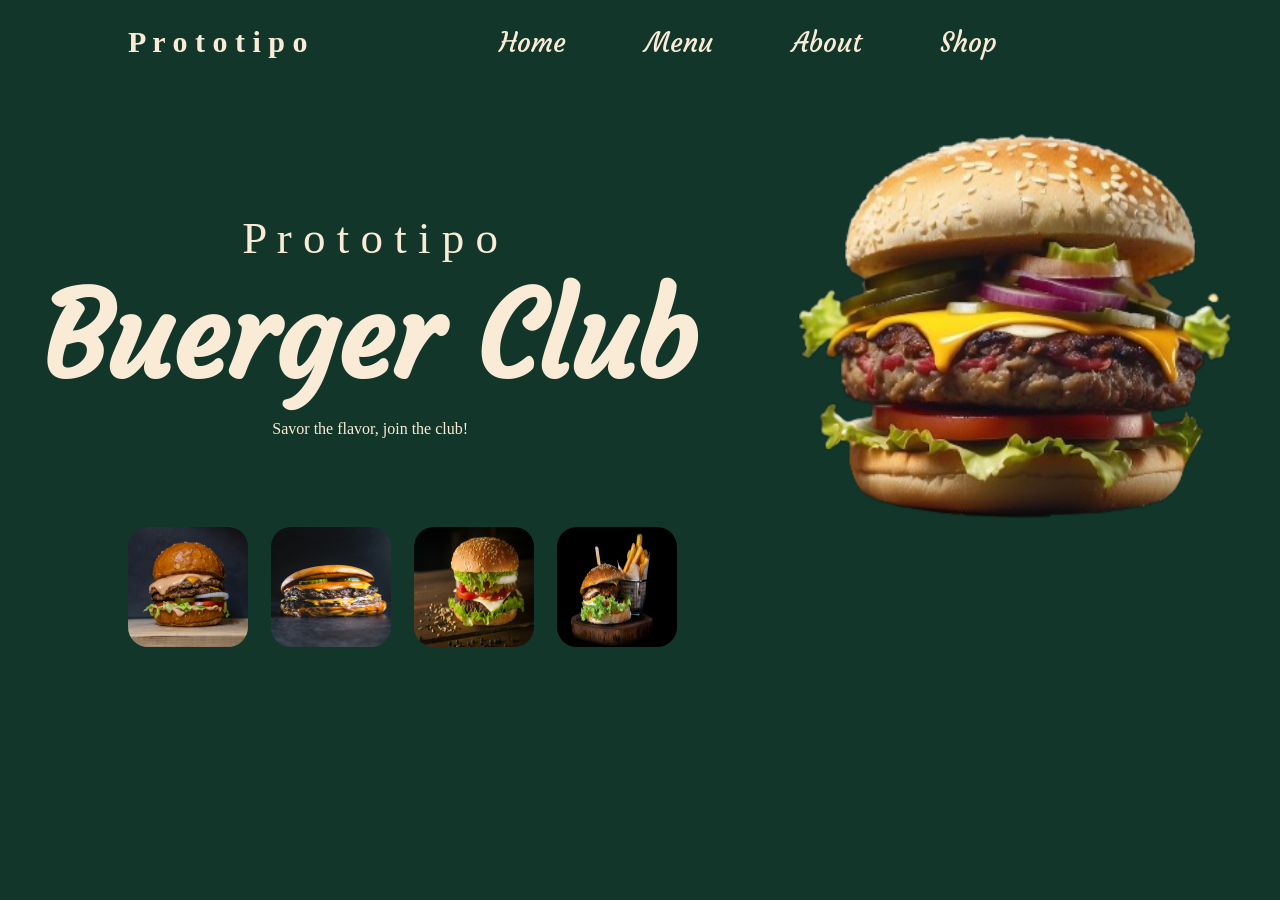
<file: index.html>
<!DOCTYPE html>
<html lang="en">
<head>
    <meta charset="UTF-8">
    <meta name="viewport" content="width=device-width, initial-scale=1.0">
    <title>Prototipo</title>
    <link rel="stylesheet" href="styles.css">
    <style>
@import url('https://fonts.googleapis.com/css2?family=Courgette&display=swap');
</style>
<style>
@import url('https://fonts.googleapis.com/css2?family=Courgette&family=Great+Vibes&display=swap');
</style>
</head>
<body>

<header class="container">
    <nav>
        <div class="Titulo">
        <h1>P r o t o t i p o</h1>
        </div>
        <div class="menu1">
           <a href="#home">Home</a>
           <a href="./Page_2.html">Menu</a>
           <a href="#services">About</a>
           <a href="#contact">Shop</a>
           </div>
    </nav>
</header>

<main>
    <section>
        <div class="hero">

        <div class="hero-text">
            <p clas="primero">P r o t o t i p o</p>
            <p class="segundo">Buerger Club</p>
            <p class="Tercero">Savor  the  flavor,    join  the  club!</p>
        </div>

        <div class="heroimage">
            <img src="./assets/hamburgusea.png" alt="hamburgusea muy provocativa">
        </div>

        </div>

        <div class="gallery">
            <img src="./assets/001.jpg" alt="Imagen 1 de una hamburguesa">
            <img src="./assets/002.jpg" alt="Imagen 2 de una hamburguesa">
            <img src="./assets/003.jpg" alt="Imagen 3 de una hamburguesa">
            <img src="./assets/004.jpg" alt="Imagen 4 de una hamburguesa">

            <div class="dots">
                <span class="dot active"></span>
                <span class="dot"></span>
                <span class="dot"></span>
            </div>
        </div>
    </section>
</main>

</body>
</html>
</file>
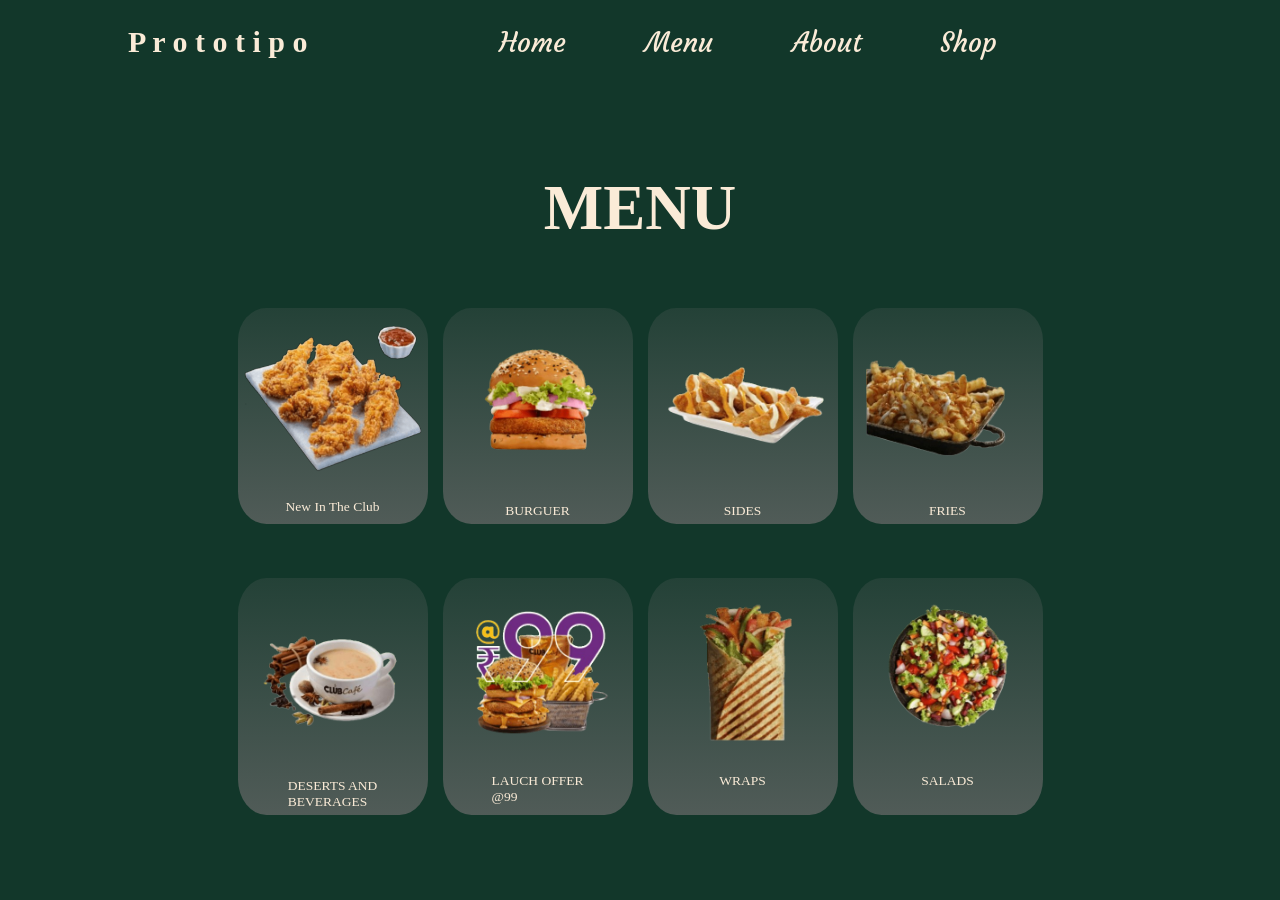
<file: Page_2.html>
<!DOCTYPE html>
<html lang="en">
<head>
    <meta charset="UTF-8">
    <meta name="viewport" content="width=device-width, initial-scale=1.0">
    <title>Prototipo</title>
    <link rel="stylesheet" href="Page_2.css">
    <style>
@import url('https://fonts.googleapis.com/css2?family=Courgette&display=swap');
</style>
<style>
@import url('https://fonts.googleapis.com/css2?family=Courgette&family=Great+Vibes&display=swap');
</style>
</head>
<body>

<header class="container">
    <nav>
        <div class="Titulo">
        <h1>P r o t o t i p o</h1>
        </div>
        <div class="menu1">
           <a href="./index.html">Home</a>
           <a href="#about">Menu</a>
           <a href="#services">About</a>
           <a href="#contact">Shop</a>
           </div>
    </nav>


<Main>

<div class="Menus">
    <h2>MENU</h2>
</div>
    


    <div class="Planta1">

        <div class="Target1">

                <img src="./Assets_2/P1F1.png" alt="">
        
                <a href="#">New In The Club</a>
            
        </div>

        <div class="Target2">

                <img src="./Assets_2/P1F2.png" alt="">
        
                <a href="#">BURGUER</a>
            
        </div>

        <div class="Target3">

                <img src="./Assets_2/P1F3.png" alt="">
        
                <a href="#">SIDES</a>
            
        </div>

        <div class="Target4">

                <img src="./Assets_2/P1F4.png" alt="">
        
                <a href="#">FRIES</a>
            
        </div>


       

    </div>


    
    <div class="Planta2">

        <div class="Target1">

                <img src="./Assets_2/P2F1.png" alt="">
        
                <a href="#">DESERTS AND <br> BEVERAGES</a>
            
        </div>

        <div class="Target2">

                <img src="./Assets_2/P2F2.png" alt="">
        
                <a href="#">LAUCH OFFER <br> @99</a>
            
        </div>

        <div class="Target3">

                <img src="./Assets_2/P2F3.png" alt="">
        
                <a href="#">WRAPS</a>
            
        </div>

        <div class="Target4">

                <img src="./Assets_2/P2F4.png" alt="">
        
                <a href="#">SALADS</a>
            
        </div>


       

    </div>






</Main>
</file>
<file: styles.css>
*{margin: 0; padding: 0;}
body{
    background-color: #12372A;
     color: antiquewhite

}

nav{
display: flex;
gap: 15%;
 margin-top: 25px;

}

.Titulo{
    padding-left: 10%;
    font-size: 20PX;
    font-family: fantasy;

}   

.menu1{
display: flex;
align-items: center;
gap: 30%;
font-size: 3vh;
font-family: "Courgette", cursive;
}

a{
    text-decoration: none;
    color:antiquewhite;
}





.hero{
    margin-top: 5%;
    display: flex;
    justify-content: center;
    align-items: center;
    gap: 7%;


}

.hero img{
    width: 450px;
    height: 400px;




}


.hero P:first-of-type{
    text-align: center;
    font-size: 5vh;
}

.hero p:nth-child(2) {

    font-size: 13vh;
    font-weight: bold;
     font-family: "Courgette", cursive;

}


.hero p:nth-child(3){
    padding-top: 10px;
    text-align: center;
    }

.gallery{
    display: flex;
    padding-left: 10%;
    justify-content: left;
    gap: 2%

}

.gallery img {
    width: 120px;
    height: 120px;
border-radius: 20px;

}
</file>
<file: Page_2.css>
*{margin: 0; padding: 0;}
body{
    background-color: #12372A;
     color: antiquewhite

}

nav{
display: flex;
gap: 15%;
 margin-top: 25px;

}

.Titulo{
    padding-left: 10%;
    font-size: 20PX;
    font-family: fantasy;

}   

.menu1{
display: flex;
align-items: center;
gap: 30%;
font-size: 3vh;
font-family: "Courgette", cursive;
}

a{
    text-decoration: none;
    color:antiquewhite;
}

.Menus{
    display: flex;
    justify-content: center;
    margin: 7vh;
}

.Menus h2{
    margin-top: 50px;
    font-size: 7vh;
}


.Planta1,.Planta2{
display: flex;
justify-content: center;
gap: 15PX;
font-family: 'Times New Roman', Times, serif;
font-size: 1.5vh;

}

.Planta2{
    margin-top: 6vh;
}

.Target1, .Target2, .Target3, .Target4 {
  display: flex;
  flex-direction: column;
  align-items: center;   /* centra vertical */
  border-radius: 15%;
 background: linear-gradient(
  to top,
  rgba(107, 107, 107, 0.7),
  rgba(107, 107, 107, 0.2)
);

  
}


.Target1 a,.Target2 a, .Target3 a, .Target4 a{
    margin: 5px;
}

.Target1{
    padding-top: 5px;
}


.Target1 img,.Target2 img, .Target3 img, .Target4 img {
    margin: 5px;
   width: 20vh;
}
</file>
